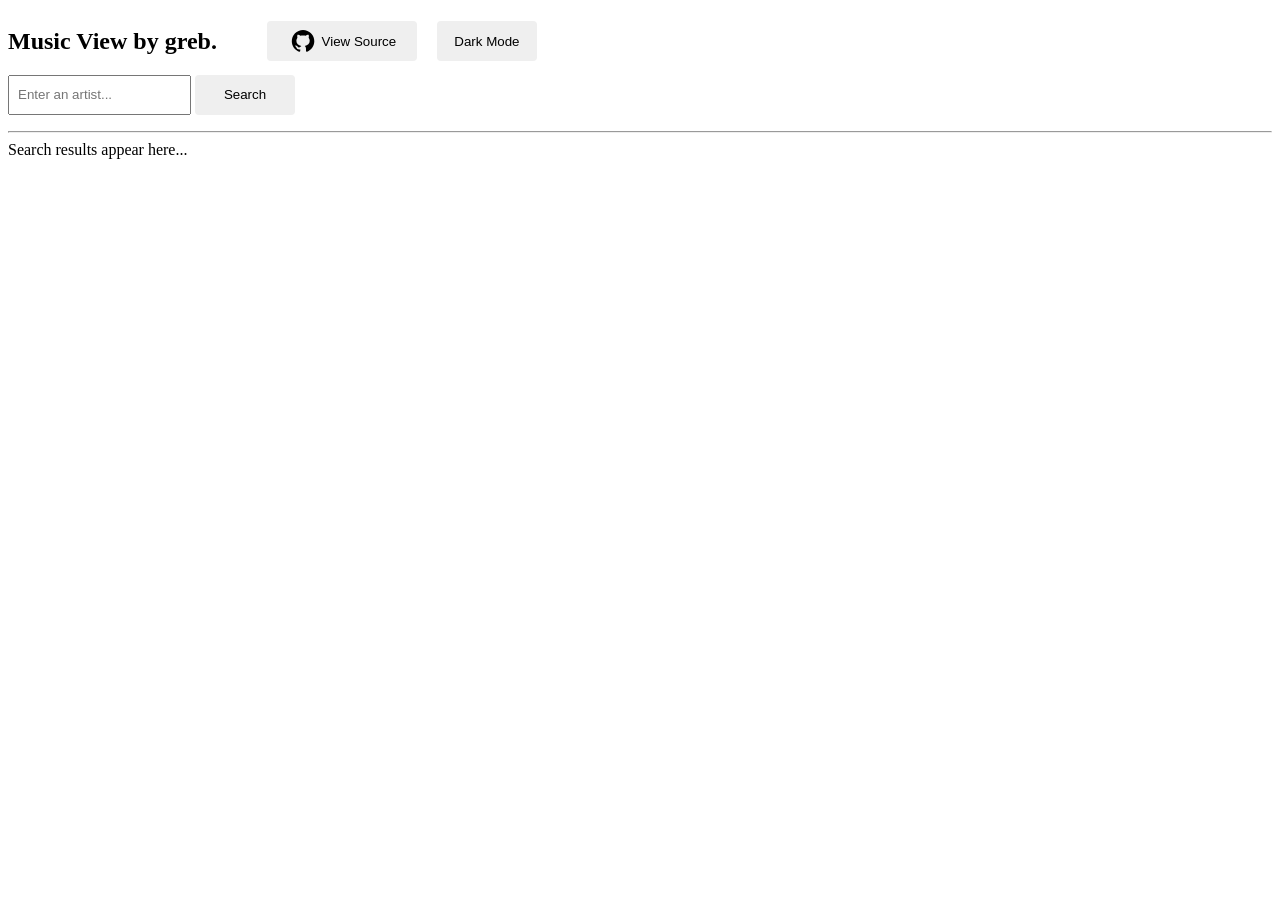
<file: index.html>
<!DOCTYPE html>

<html>
  <head>
    <meta charset="UTF-8">
    <meta name="viewport" content="width=device-width, initial-scale=1.0">

    <title>Music View - Home</title>

    <link rel="stylesheet" href="styles/main.css">
    <script src="scripts/main.js"></script>

    <link rel="icon" href="favicon.ico" type="image/x-icon">
    
    <link rel="apple-touch-icon" sizes="180x180" href="favicons/apple-touch-icon.png">
    <link rel="manifest" href="favicons/site.webmanifest">
  </head>

  <body>
    <div class="title-div">
      <h2 class="title-text">Music View by greb.</h2>

      <a href="https://github.com/grebdev/music-view" target="_blank" style="text-decoration: none;">
        <button class="view-src-button">
          
          <img class="social-logo" src="images/github_logo.svg" draggable="false">
          <p class="social-text">View Source</p>
        </button>
      </a>

      <button class="mode-button" onclick="modeSwitch();">Dark Mode</button>
    </div>

    <div class="search-input-div">
      <input class="search-input js-search-input" placeholder="Enter an artist...">

      <button class="search-button js-search-button">Search</button>
    </div>

    <p class="key-result js-key-result"></p>

    <hr>

    <div class="search-result-div js-search-result-div">Search results appear here...</div>
  </body>

</html>
</file>
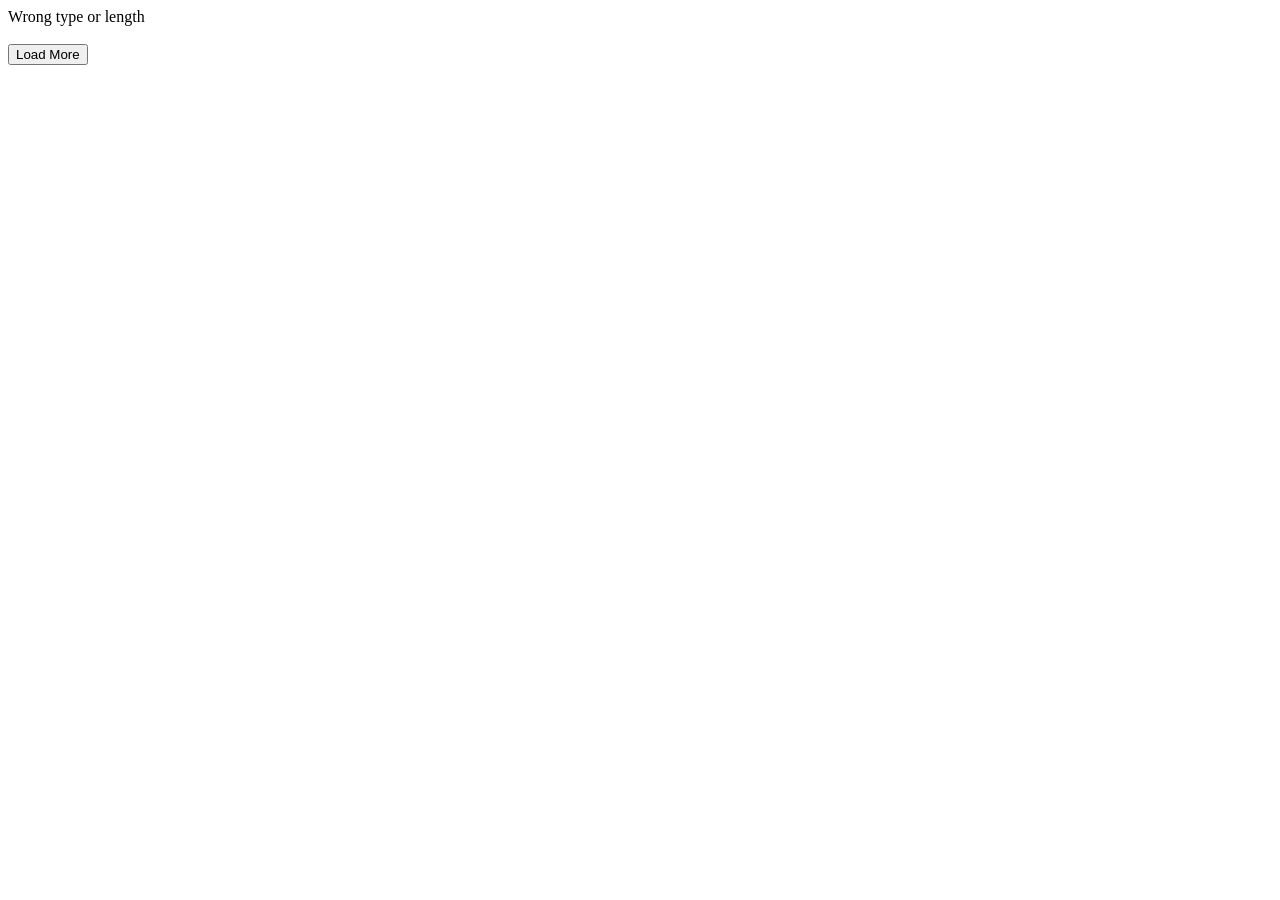
<file: artist/index.html>
<!DOCTYPE html>
<html>
  <head>

    <meta charset="UTF-8">
    <meta name="viewport" content="width=device-width, initial-scale=1.0">

    <title>Music View - Results</title>

    <link rel="stylesheet" href="../styles/artist.css">
    <script src="../scripts/artist.js"></script>

    <link rel="icon" href="../favicon.ico" type="image/x-icon">
    
    <link rel="apple-touch-icon" sizes="180x180" href="../favicons/apple-touch-icon.png">
    <link rel="manifest" href="../favicons/site.webmanifest">

  </head>
  <body>
    <div class="title-result-div js-title-result-div"></div>

    <div class="artist-result-div js-artist-result-div"></div>
    
    <br>

    <button class="load-button js-load-button">Load More</button>
  </body>
</html>
</file>
<file: styles/main.css>
body, .body-dark-mode {
  transition: background-color 1s, color 1s;
}

body {
  color: black;
  background-color: white;
}

.body-dark-mode {
  color: white;
  background-color: #121212;
}

button {
  height: 40px;
  border-radius: 4px;
  border: none;

  padding: 4px;

  cursor: pointer;
}

.title-text {
  margin-right: 50px;
}

.title-div, .view-src-button { 
  display: flex;
  align-items: center;

  /* Vertically align both divs*/
}

.view-src-button {
  width: 150px;
  justify-content: center;
  
  /* centering a div: https://www.w3schools.com/css/css_align.asp*/
}

.mode-button {
  margin-left: 20px;
  width: 100px;
}

.social-logo {
  width: 30px;
  height: 30px;
}

.social-text {
  margin-left: 4px;
}

.search-input {
  padding-left: 8px;
  height: 34px;
}

.search-button {
  width: 100px;
}

.search-result-div {
  margin-bottom: 15px;
}

.alone-result {
  margin-bottom: 40px;
}

.result-link {
  color: rgb(0, 0, 238);
}

.result-link:hover {
  text-decoration: none;
  color: #305CDE;
}
</file>
<file: styles/artist.css>
.song-result {
  margin-bottom: 19px;
}

.song-cover-img {
  height: 200px;
  width: 200px;
}

.song-cover-div, .song-result-div {
  display: inline-block;
}

.song-result-div {
  margin-left: 15px;
}
</file>
